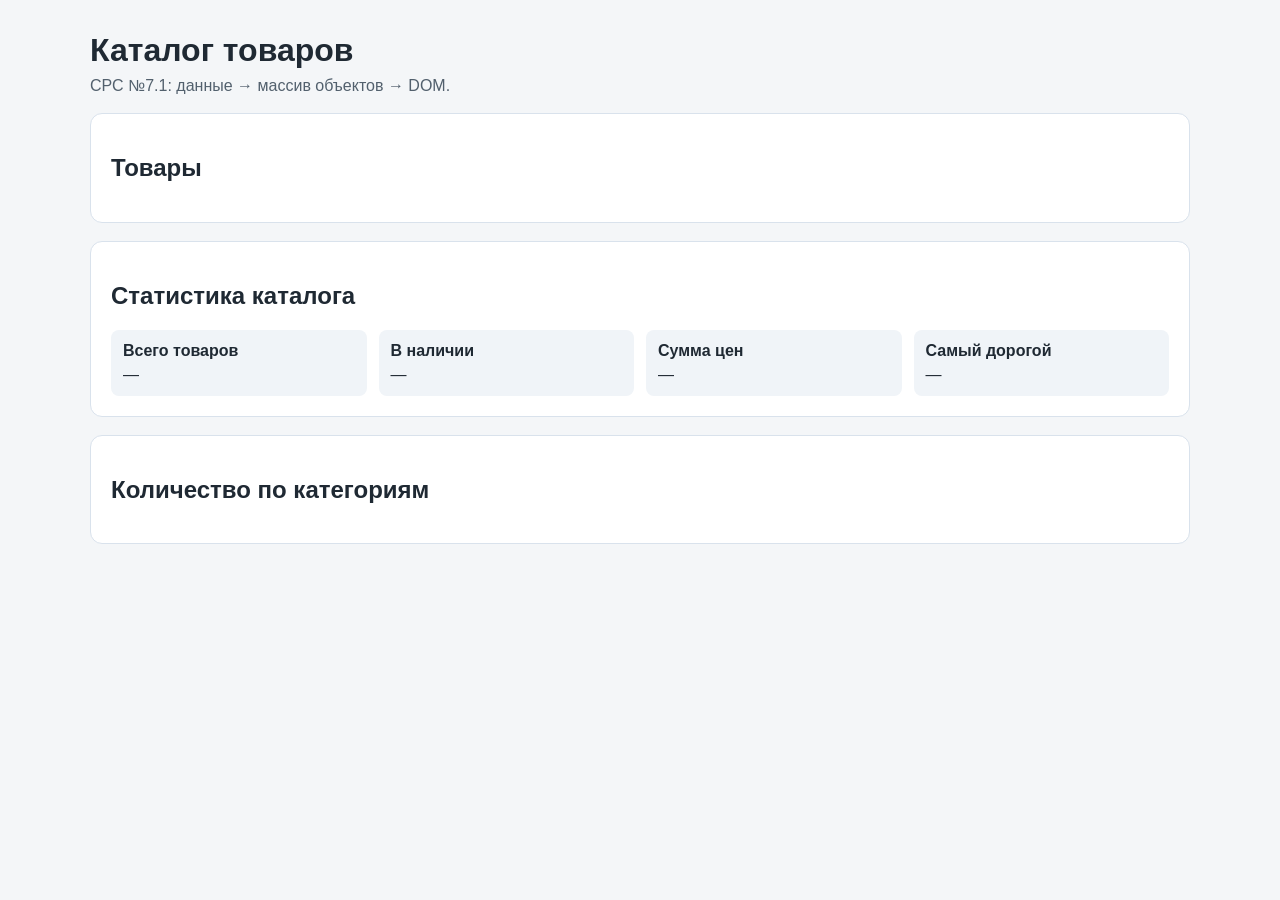
<file: index.html>
<!doctype html>
<html lang="ru">
<head>
  <meta charset="UTF-8">
  <meta name="viewport" content="width=device-width, initial-scale=1.0">
  <title>СРС №7.1 — Каталог товаров</title>
  <link rel="stylesheet" href="styles.css">
  <script src="student-template.js" defer></script>
</head>
<body>
  <main class="container">
    <h1>Каталог товаров</h1>
    <p class="lead">СРС №7.1: данные → массив объектов → DOM.</p>

    <section class="panel">
      <h2>Товары</h2>
      <div id="catalog" class="catalog"></div>
    </section>

    <section class="panel">
      <h2>Статистика каталога</h2>
      <div class="stats">
        <div class="stat"><strong>Всего товаров</strong><span id="product-count">—</span></div>
        <div class="stat"><strong>В наличии</strong><span id="available-count">—</span></div>
        <div class="stat"><strong>Сумма цен</strong><span id="total-price">—</span></div>
        <div class="stat"><strong>Самый дорогой</strong><span id="most-expensive">—</span></div>
      </div>
    </section>

    <section class="panel">
      <h2>Количество по категориям</h2>
      <ul id="category-stats"></ul>
    </section>
  </main>
</body>
</html>
</file>
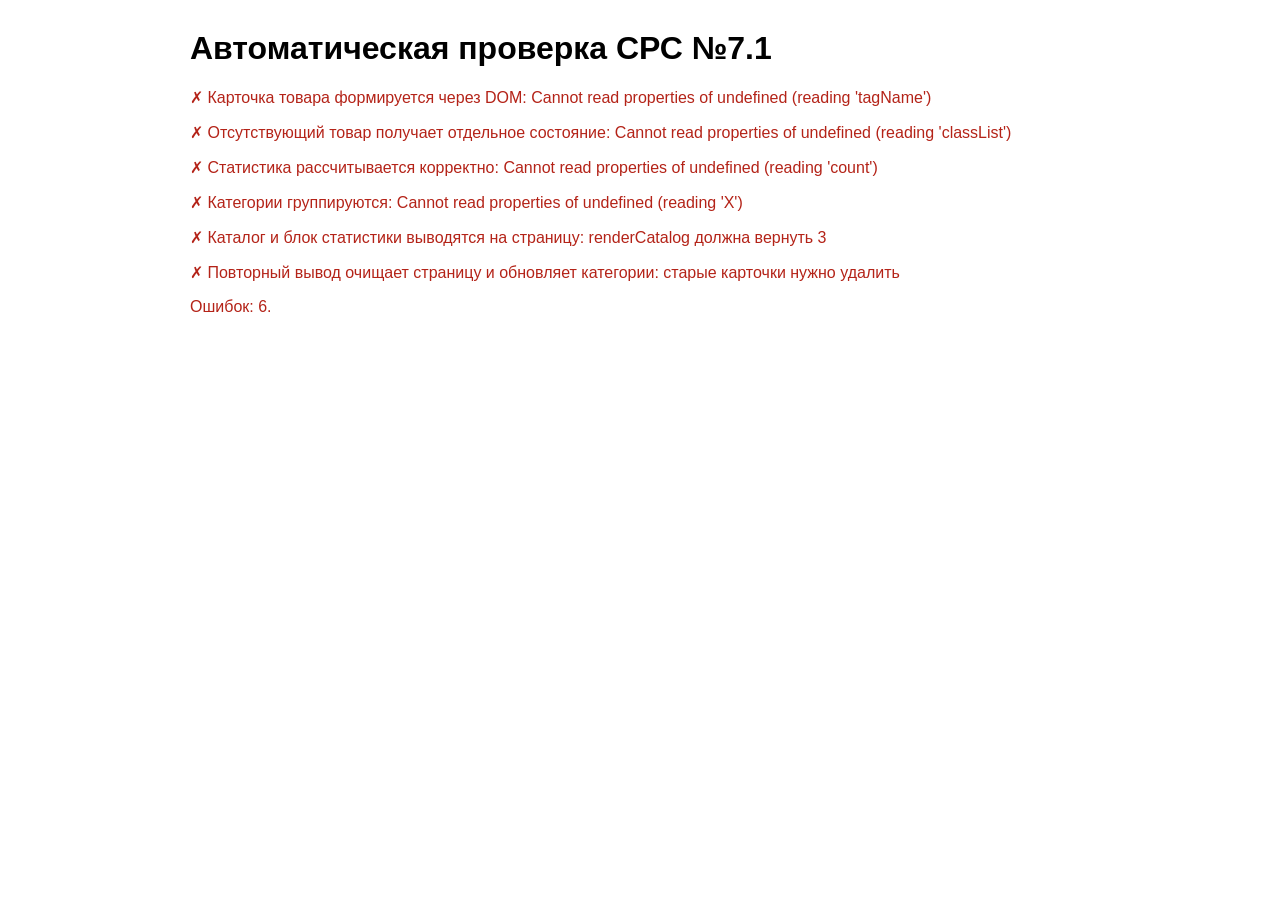
<file: test-runner.html>
<!doctype html>
<html lang="ru">
<head>
  <meta charset="UTF-8">
  <title>Проверка СРС №7.1</title>
  <style>
    body { font-family: Arial, sans-serif; max-width: 900px; margin: 30px auto; padding: 0 20px; }
    .ok { color: #18794e; } .fail { color: #b42318; }
    #fixture { display: none; }
  </style>
  <script src="student-template.js" defer></script>
  <script src="tests.js" defer></script>
</head>
<body>
  <h1>Автоматическая проверка СРС №7.1</h1>
  <div id="test-results"></div>
  <div id="fixture">
    <div id="catalog"></div>
    <span id="product-count"></span>
    <span id="available-count"></span>
    <span id="total-price"></span>
    <span id="most-expensive"></span>
    <ul id="category-stats"></ul>
  </div>
</body>
</html>
</file>
<file: styles.css>
* {
    box-sizing: border-box;
}

body {
    margin: 0;
    font-family: Arial, sans-serif;
    background: #f4f6f8;
    color: #1f2933;
}

.container {
    width: min(1100px, calc(100% - 32px));
    margin: 32px auto;
}

h1 {
    margin-bottom: 8px;
}

.lead {
    margin-top: 0;
    color: #52606d;
}

.panel {
    background: #fff;
    border: 1px solid #d9e2ec;
    border-radius: 12px;
    padding: 20px;
    margin: 18px 0;
}

.catalog {
    display: grid;
    grid-template-columns: repeat(auto-fit, minmax(210px, 1fr));
    gap: 14px;
}

.product-card {
    border: 1px solid #bcccdc;
    border-radius: 10px;
    padding: 16px;
    background: #fff;
}

.product-card--out {
    opacity: .62;
}

.product-card__title {
    margin: 0 0 10px;
}

.product-card p {
    margin: 6px 0;
}

.stats {
    display: grid;
    grid-template-columns: repeat(auto-fit, minmax(180px, 1fr));
    gap: 12px;
}

.stat {
    background: #f0f4f8;
    border-radius: 8px;
    padding: 12px;
}

.stat strong {
    display: block;
    margin-bottom: 6px;
}

#category-stats {
    margin-bottom: 0;
}
</file>
